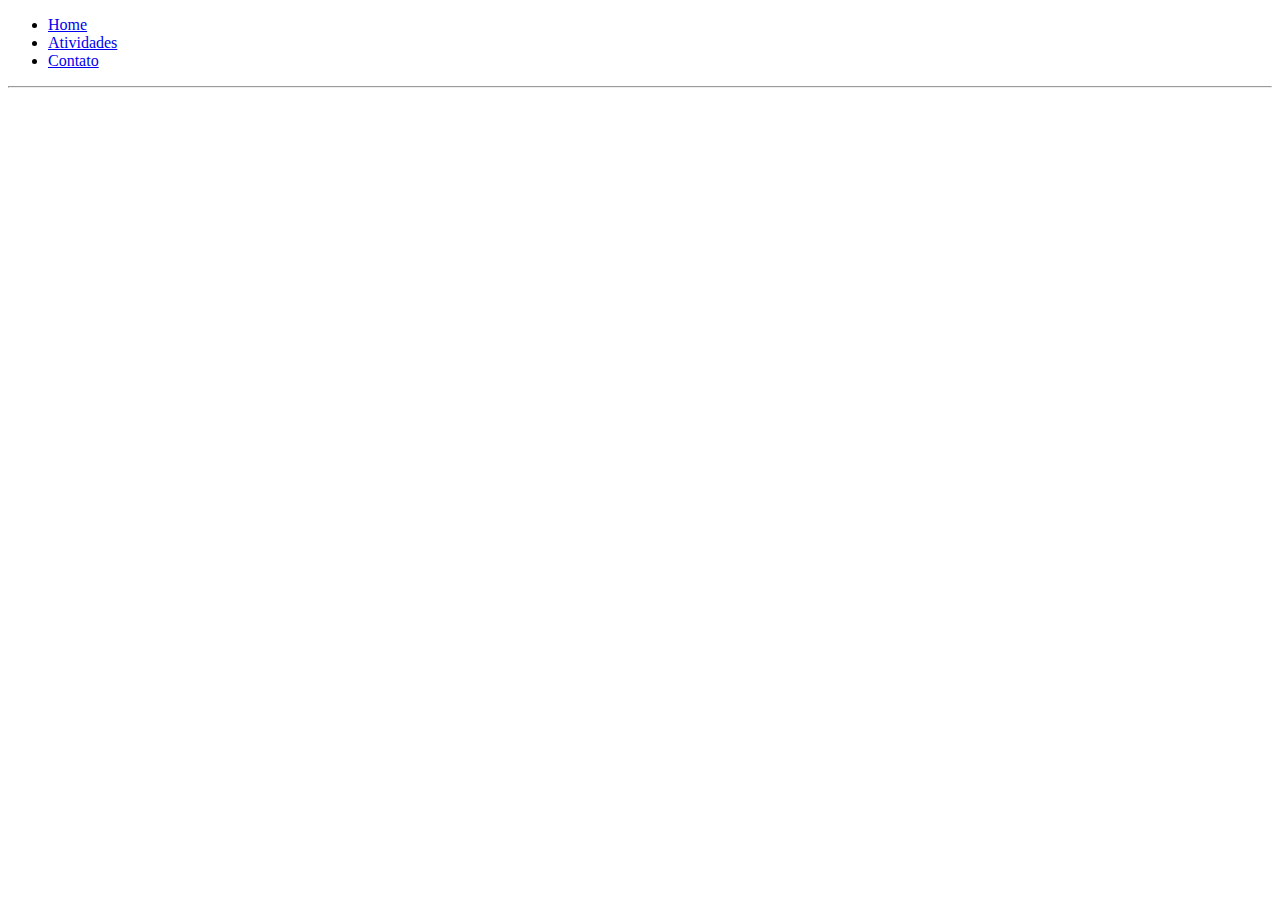
<file: Avaliacoes/Atividade Avaliativa I/Problema I/index.html>
<!DOCTYPE html>
<html>
    <head>
        <meta charset="utf-8" />
        <meta name="viewport" content="width=device-width, initial-scale=1">
    </head>

    <body>
        <ul>
             <li><a href="index.html">Home</a></li>
             <li><a href="atividades.html">Atividades</a></li>
             <li><a href="contato.html">Contato</a></li>
        </ul>
        <hr>
    </body>
</html>
</file>
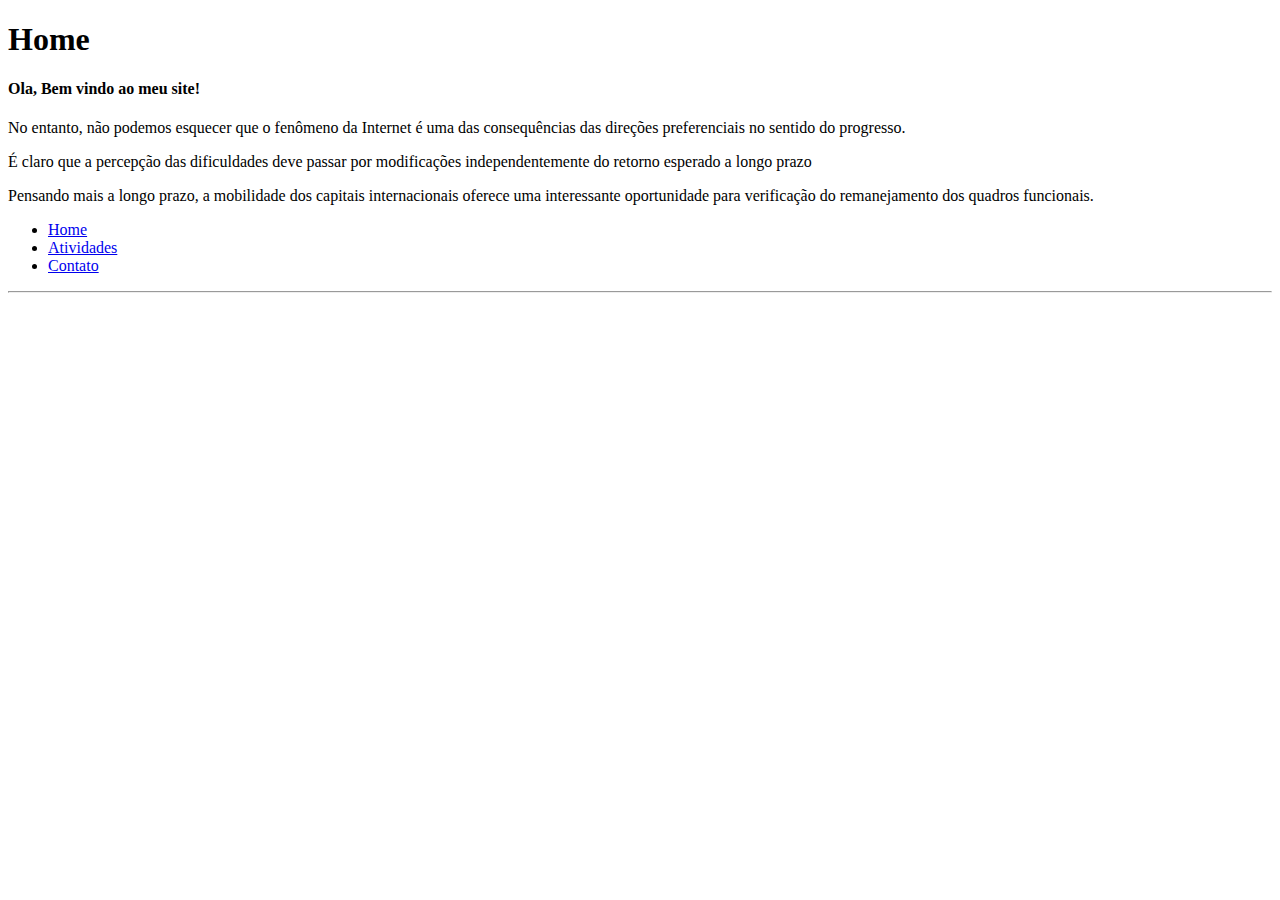
<file: Avaliacoes/Atividade Avaliativa I/Problema II/index.html>
<!DOCTYPE html>
<html>
    <head>
        <meta charset="utf-8" />
        <meta name="viewport" content="width=device-width, initial-scale=1">
    </head>

    <body>
        <h1>Home</h1>
        <h4>Ola, Bem vindo ao meu site!</h4>
        <p align="justify">
            No entanto, não podemos esquecer que o fenômeno da Internet é uma das consequências das direções preferenciais no sentido do progresso.        </p>
        <p align="justify">
            É claro que a percepção das dificuldades deve passar por modificações independentemente do retorno esperado a longo prazo
        </p>
        <p align="justify">
            Pensando mais a longo prazo, a mobilidade dos capitais internacionais oferece uma interessante oportunidade para verificação do remanejamento dos quadros funcionais.        </p>
        <ul>
             <li><a href="index.html">Home</a></li>
             <li><a href="atividades.html">Atividades</a></li>
             <li><a href="contato.html">Contato</a></li>
        </ul>
        <hr>
    </body>
</html>
</file>
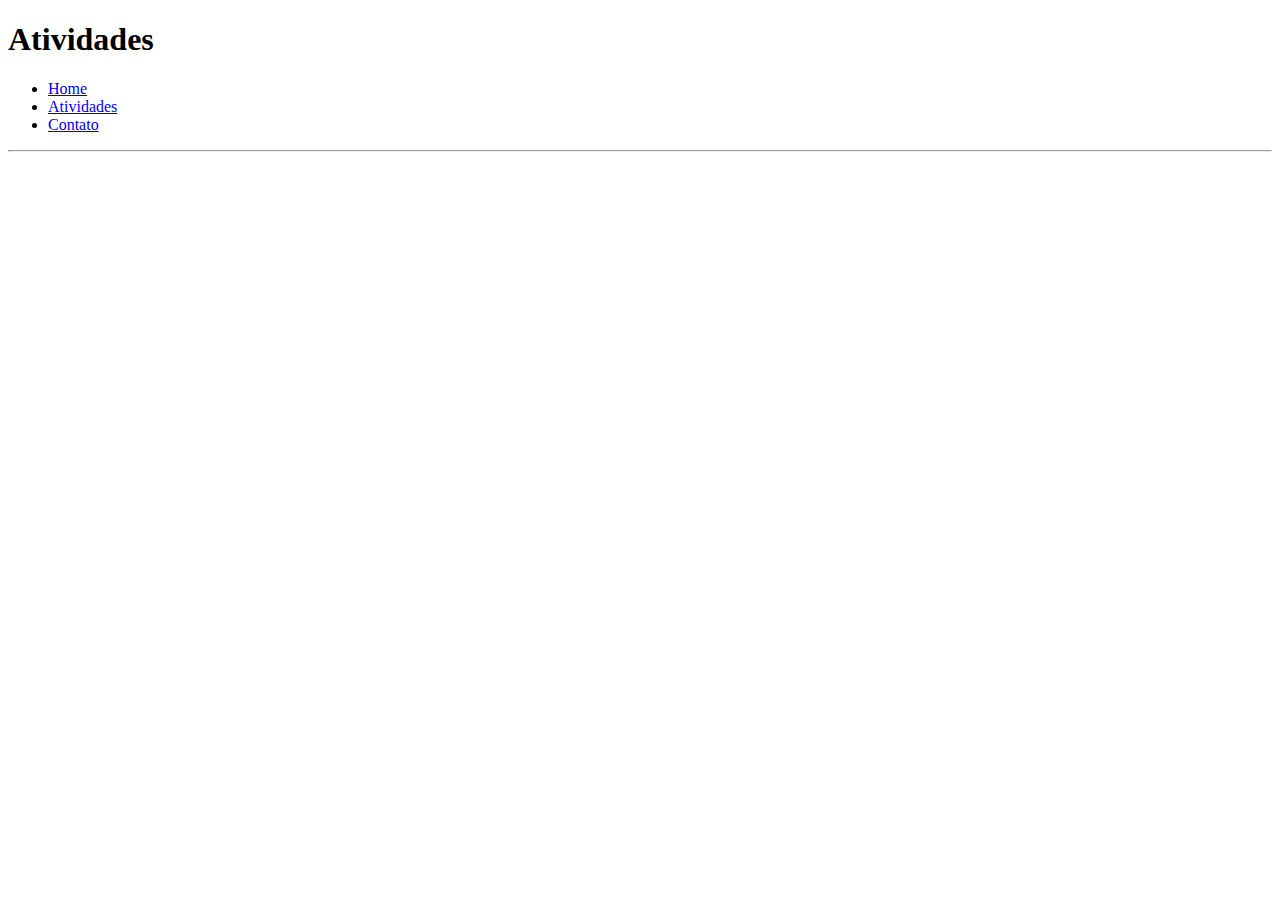
<file: Avaliacoes/Atividade Avaliativa I/Problema II/atividades.html>
<!DOCTYPE html>
<html>
    <head>
        <meta charset="utf-8" />
        <meta name="viewport" content="width=device-width, initial-scale=1">
    </head>

    <body>
        <h1>Atividades</h1>
        <ul>
             <li><a href="index.html">Home</a></li>
             <li><a href="atividades.html">Atividades</a></li>
             <li><a href="contato.html">Contato</a></li>
        </ul>
        <hr>
    </body>
</html>
</file>
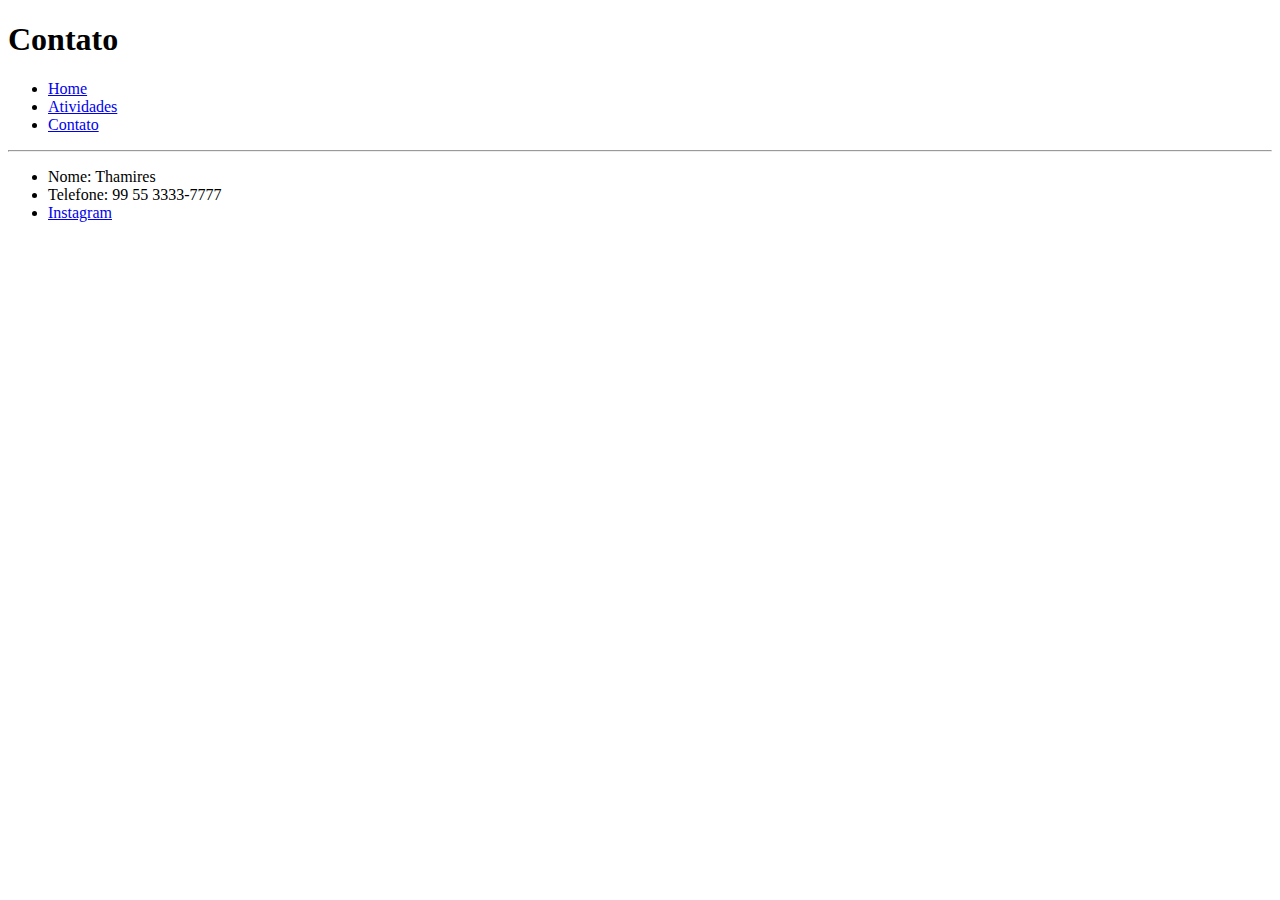
<file: Avaliacoes/Atividade Avaliativa I/Problema II/contato.html>
<!DOCTYPE html>
<html>
    <head>
        <meta charset="utf-8" />
        <meta name="viewport" content="width=device-width, initial-scale=1">
    </head>

    <body>
        <h1>Contato</h1>
        <ul>
             <li><a href="index.html">Home</a></li>
             <li><a href="atividades.html">Atividades</a></li>
             <li><a href="contato.html">Contato</a></li>
        </ul>
        <hr>
        <ul>
            <li><label>Nome: Thamires</label></li>
            <li><label>Telefone:  99 55 3333-7777</label></li>
            <li><a href="https://instagram.com/thamires_ster?utm_medium=copy_link" target="_blank">Instagram</a></li>
        </ul>
    </body>
</html>
</file>
